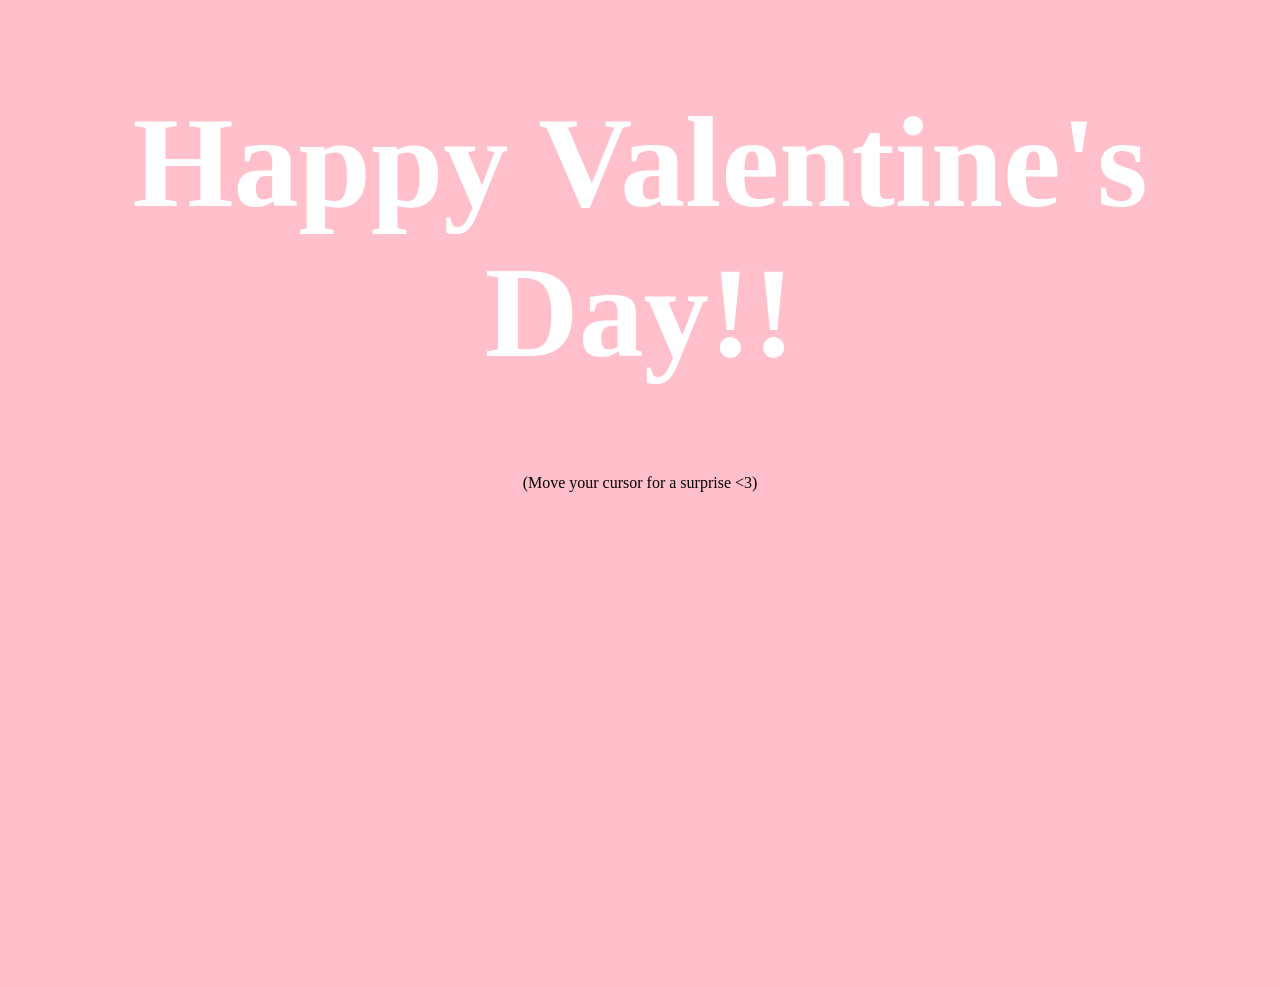
<file: index.html>
<!DOCTYPE html>
<html lang="en">
  <head>
    <meta charset="UTF-8" />
    <meta http-equiv="X-UA-Compatible" content="IE=edge" />
    <meta name="viewport" content="width=device-width, initial-scale=1.0" />
    <title>Heart Trail Animation</title>
    <link rel="stylesheet" href="style.css" />
  </head>
  <body>
    <script src="index.js"></script>
    <h1>
      <center>
        Happy Valentine's Day!! 
        </center>
    </h1>
    <p>
      <center>
        (Move your cursor for a surprise <3)
        </center>
    </p>
  </body>
</html>
</file>
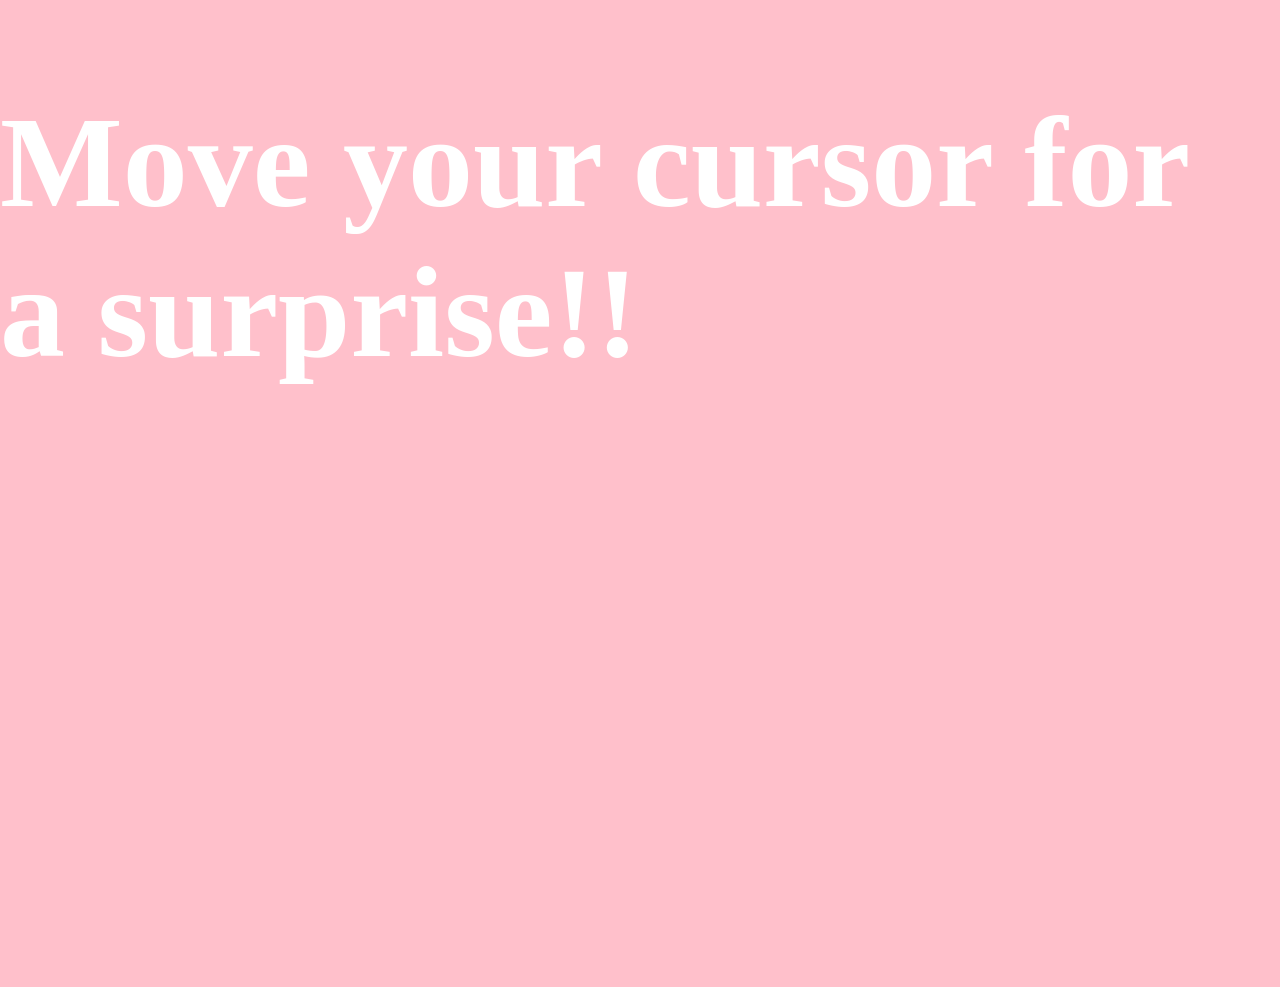
<file: main.html>
<!DOCTYPE html>
<html lang="en">
  <head>
    <meta charset="UTF-8" />
    <meta http-equiv="X-UA-Compatible" content="IE=edge" />
    <meta name="viewport" content="width=device-width, initial-scale=1.0" />
    <title>Heart Trail Animation</title>
    <link rel="stylesheet" href="style.css" />
  </head>
  <body>
    <script src="index.js"></script>
    <title>
        Happy Valentine's Day
    </title>
    <h1>
        Move your cursor for a surprise!!
    </h1>
  </body>
</html>
</file>
<file: style.css>
body {
    margin: 0;
    height: 100vh;
    background-color: pink;
    overflow: hidden;
  }

  h1 {
    font-family: Georgia, 'Times New Roman', Times, serif;
    color: white;
    font-size: 130px;
  }

  p {
    font-family:Georgia, 'Times New Roman', Times, serif;
    color: rgb(234, 161, 191);
    font-size: 2px;
  }
  
  span {
    background: url("https://cdn4.iconfinder.com/data/icons/general-office/91/General_Office_54-512.png");
    width: 100px;
    height: 100px;
    position: absolute;
    pointer-events: none;
    background-size: cover;
    left: 50%;
    top: 50%;
    transform: translate(-50%, -50%);
    animation: animate 6s linear;
  }
  
  @keyframes animate {
    0% {
      transform: translate(-50%, -50%);
      opacity: 1;
      filter: hue-rotate(0);
    }
    100% {
      transform: translate(-50%, -5000%);
      opacity: 0;
      filter: hue-rotate(720deg);
    }
  }
</file>
